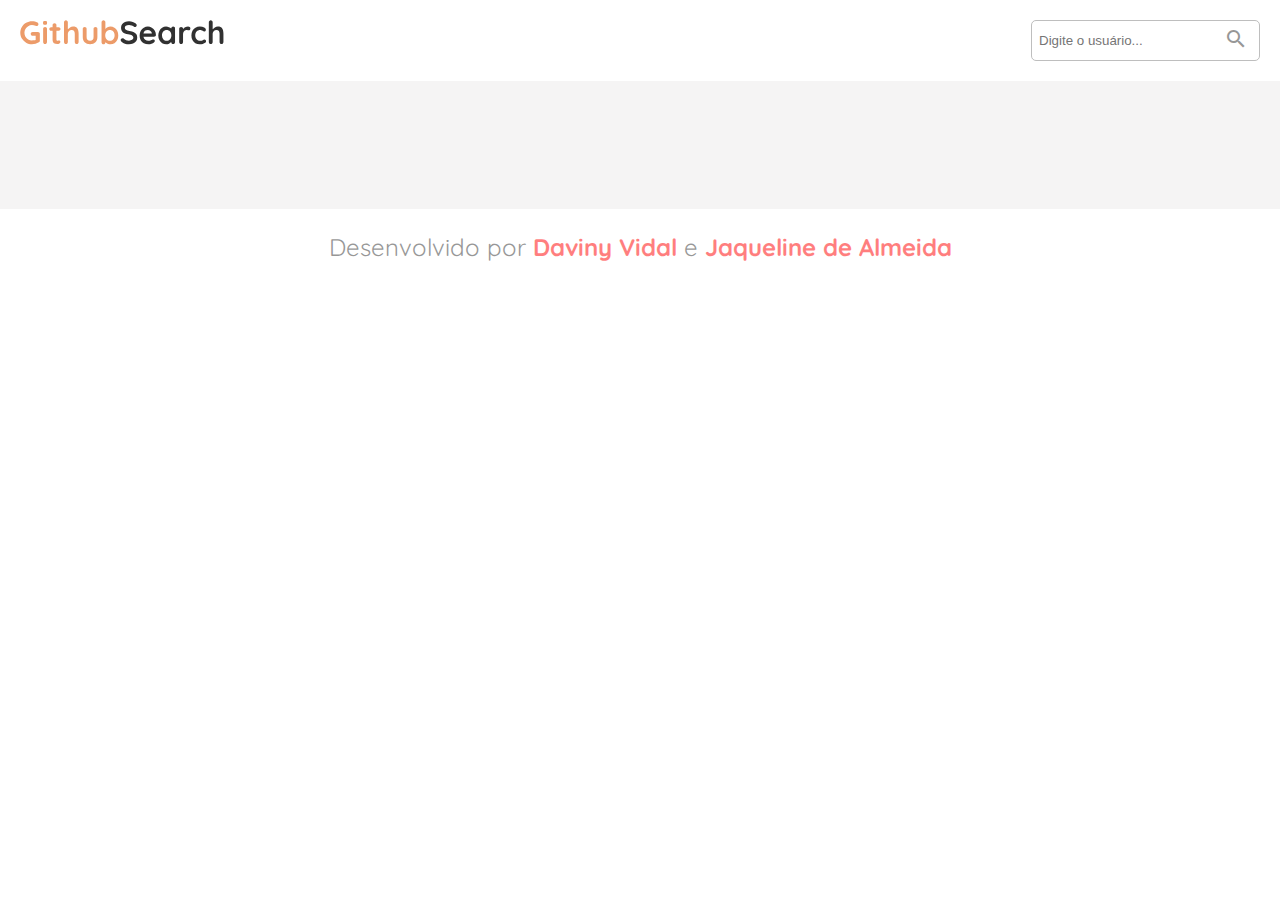
<file: entrega-projeto/github - jaqueline de almeida/index.html>
<!DOCTYPE html>
<html lang= "pt-BR">
<head>
     <meta charset="UTF-8" />
     <meta name="viewport" content="widht=devive=widht, initial-scale=1.0" />
     <title>Github Search</title>
     <link 
    href="https://fonts.googleapis.com/css2?family=Quicksand&display=swap" 
    rel="stylesheet"
    />
   <link rel="stylesheet" href="assets/css/style.css" />
   <link href="https://fonts.googleapis.com/icon?family=Material+Icons"
   rel="stylesheet">
   <link rel="preconnect" href="https://fonts.gstatic.com">
   <link href="https://fonts.googleapis.com/css2?family=Quicksand:wght@700&display=swap" rel="stylesheet">

</head>
<body>
    <header>
        <div class="logo">
            <img src="assets/img/logo.svg">
        </div>
        <div class="search">
            <form action="#" class="input__container">
                <input
                  type="text"
                  id="search"
                  name="search"
                  placeholder="Digite o usuário..."
                />
                <button class="btn__search">
                  <span class="material-icons">search</span>
                </button>
            </form>
        </div>
    </header>
    <main>
        <div class="content">
            <div class="profile"></div>
            <div class="listrepo"></div>
        </div>
    </main>
    <footer class="text-center">
        <p>Desenvolvido por <a href="https://github.com/davinyvidal">Daviny Vidal</a> e <a href="https://github.com/jaquelinedealmeida">Jaqueline de Almeida</a></p>
    </footer>
    <script src="assets/js/app.js"></script>
</body>
</html>
</file>
<file: entrega-projeto/github - jaqueline de almeida/assets/css/style.css>
* {
   margin: 0; 
}

a:link {
    text-decoration: none;
  }
  
  a:visited {
    text-decoration: none;
  }
  
  a:hover {
    text-decoration: underline;
  }
  
  a:active {
    text-decoration: underline;
  }


header {
    display: flex;
    flex-direction: row;
    justify-content: space-between;
    padding: 20px; 
    
}
header .search {
    border-style: solid;
    border-width: 1px;
    border-radius: 5px;
    border-color: #BEBEBE;
    padding: 5px;

}

header .search form {
    display: flex;
}

header .search form input {
    border-style: none;

    outline:none;
}

header .search form button {
    border-style: none;
    background: transparent;
}

header .logo{
    Width: 207px;
Height: 40px;
}

footer{
    padding: 30px;
}

footer p{
    font-family: 'Quicksand', sans-serif;
    font-style: normal;
    font-weight: normal;
    font-size: 24px;
    line-height: 17px;
    color: #313131;
    opacity: 0.5;

}

footer a{
    font-weight: bold
}

footer a:link {
    color: red;
  }
  
  /* visited link */
  footer a:visited {
    color: green;
  }
  
  /* mouse over link */
  footer a:hover {
    color: hotpink;
  }
  
  /* selected link */
  footer a:active {
    text-decoration: none;
    color:  #EC9B69;
  }

  main{
       background-color: #f5f4f4;
}

.profile{

    width: 21rem ;
}

.cards{
    display: flex;
    flex-direction: column;
}

.content{
    padding-top: 5%;
    margin-left: 5%;
    margin-right: 5%;
    padding-bottom: 5%;
    display: flex;
    flex-direction: row;
}

.notfound{
    padding-top: 5%;
    padding-bottom: 5%;
    margin-left: 25%;
    margin-right: 25%;
}

.img-found{
    width: 90%;
}
.ico{
    Width: 41px;
    Height: 28px;
}
.avatar {
    width: 252px;
    height: 254.66px;
    border-radius: 8px;
}

main .options{
    display: flex;
    flex-direction: row;
}

span{
    font-family: 'Quicksand', sans-serif;
font-style: normal;
font-weight: bold;
font-size: 14px;
line-height: 17px;
display: flex;
align-items: center;

color: #313131;

opacity: 0.5;

}
.network, .repo{
display: flex;
flex-direction: row;
justify-content: center;
align-items: center;
padding: 6px;

width: 66px;
height: 40px;
margin-right: 4px;
}

.color-white{
    background:#FFFFFF
    ;
}


.text-center{
    text-align: center;
}

.padding-6{
    padding-top:6px ;
    padding-bottom: 6px;
}

.bolinha, .estrelinha{

    font-family: 'Quicksand', sans-serif;
    font-style: normal;
    font-weight: normal;
    font-size: 10px;
    line-height: 12px;
    display: flex;
    align-items: center;

}


.padding-61{
    padding-top: 61px;
}

h1{
    font-family: 'Quicksand', sans-serif;
    font-size: 32px;
    color: #EC9B69;
    line-height: 40px;
}

.tituloRepo{
    font-family: 'Quicksand', sans-serif;
font-style: normal;
font-weight: bold;
font-size: 18px;
line-height: 22px;

color: #313131;
}

.descricao{
    display: flex;
    flex-direction: row;
    justify-content: space-between;
}
.descricaoRepo{
    font-family: 'Quicksand', sans-serif;
font-style: normal;
font-weight: normal;
font-size: 14px;
line-height: 17px;

color: #313131;

opacity: 0.5;
}

h2{
font-family: 'Quicksand', sans-serif;
font-style: normal;
font-weight: bold;
font-size: 14px;
line-height: 17px;
color: #313131;
opacity: 0.5;
width: 252px;
}

.card__repo {
    padding: 10px;
    background: #fff;
    margin-bottom: 24px;
    margin-left: 24px;
    width: 26rem;
}

.cards{
    display: flex;
    flex-direction: column;
}

.colunm_repo{
    display: flex;
    flex-direction: row;
}
main p {
font-family: 'Quicksand', sans-serif;
font-style: normal;
font-style: normal;
font-weight: normal;
font-size: 14px;
line-height: 17px;

color: #313131;

opacity: 0.5;
}
</file>
